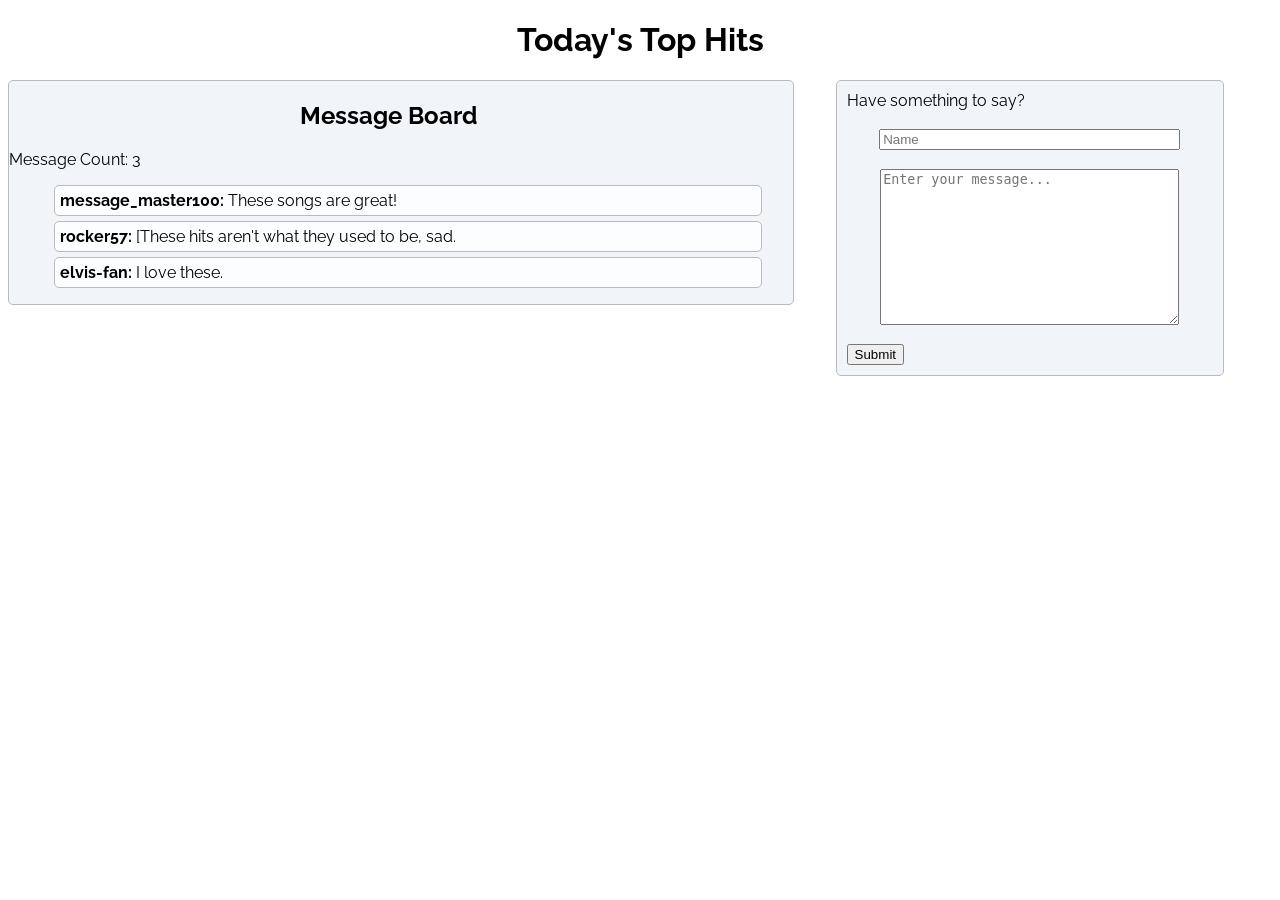
<file: index.html>
<!DOCTYPE html> 
<html lang="en">
  <head>
    <meta charset="utf-8">
    <title>Message board</title>
    <link rel="stylesheet" href="styles.css">
    <link href="https://fonts.googleapis.com/css?family=Raleway" rel="stylesheet">
    <script src="https://ajax.googleapis.com/ajax/libs/jquery/3.2.1/jquery.min.js"></script>
    <script type="text/javascript" src="script.js"></script>
  </head>
  <body>
    <div id='container'>
      <h1 id='title'>Today's Top Hits</h1>
      <div id='message-board' class="trans-box">
        <h2>Message Board</h2>
        Message Count: <span id='message-count'>3</span>
        <ul id='myUL'>
          <li class='message-box'><span class='name'>message_master100: </span>These songs are great!</li>
          <li class='message-box'><span class='name'>rocker57: </span>[These hits aren't what they used to be, sad.</li>
          <li class='message-box'><span class='name'>elvis-fan: </span>I love these.</li>
        </ul>
      </div>
      <div id='input-form' class="trans-box">
        <div id='message-title'>Have something to say?</div>
        <br>
        <form id='message-form'>
          <input class="center" id="input-name" type="text" placeholder='Name'><br>
          <textarea class="center" id="input-message" rows="10" placeholder='Enter your message...'></textarea><br>
          <input id='submit-button' type="submit" value="Submit">
        </form>
      </div>
    </div>
  </body>
</html>
</file>
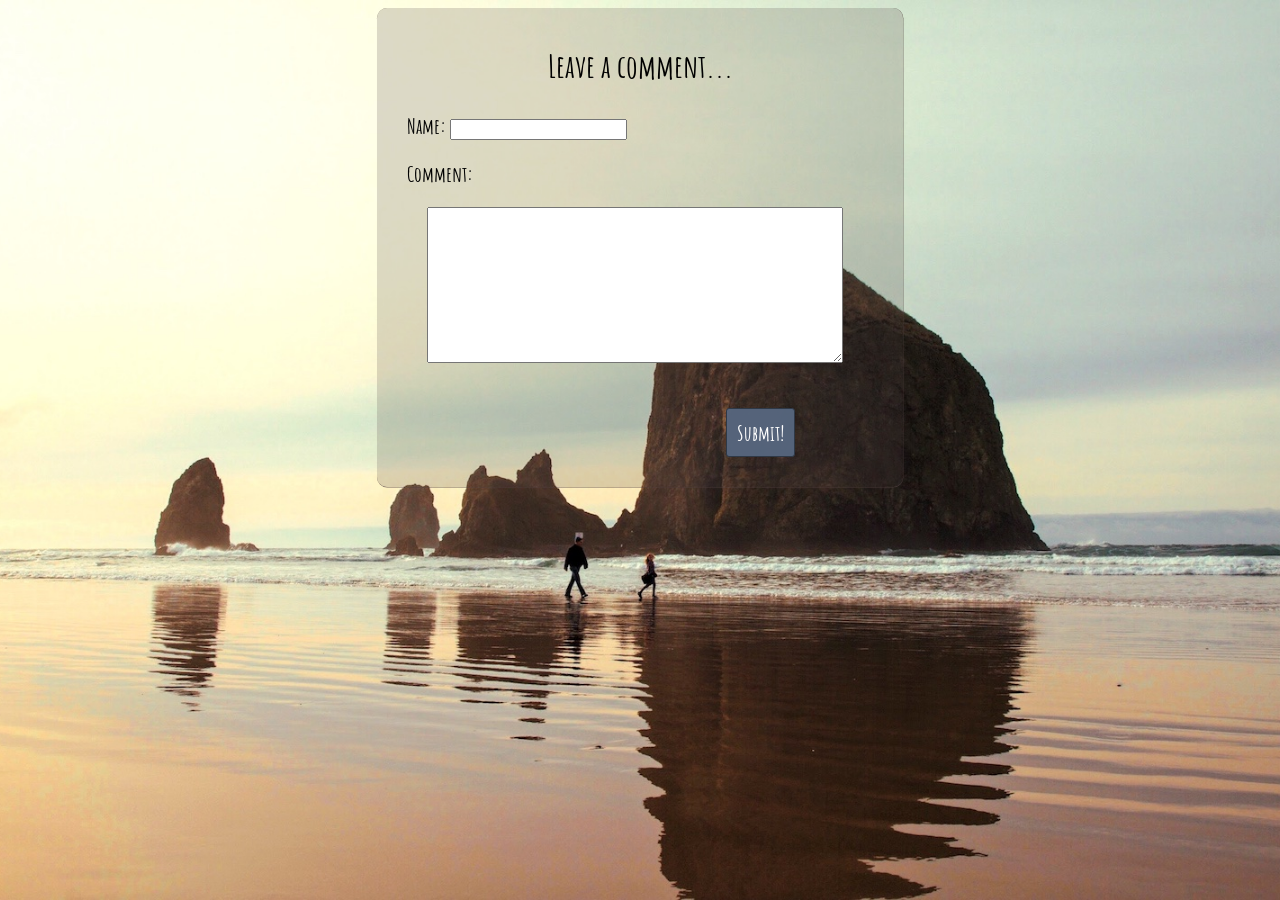
<file: practice/practice.html>
<!DOCTYPE html>
<html>
<head>
  <link rel="stylesheet" type="text/css" href="practice.css">
  <link href="https://fonts.googleapis.com/css?family=Amatic+SC" rel="stylesheet">
  <script src="https://ajax.googleapis.com/ajax/libs/jquery/3.2.1/jquery.min.js"></script>
  <script type="text/javascript" src="practice.js"></script>
  <title>Practice</title>
</head>
<body>
  <div id="form-box">
    <h2>Leave a comment...</h2>
    <form>
      <div class="field">
        Name: <input id="name" type="text" name="name"><br>
      </div>
      <div class="field">
        Comment: <br><textarea id="comment" rows="10" cols="40" class="field" ></textarea><br>
      </div>
      <div class="field button">
        <input type="submit" value="Submit!">
      </div>  
    </form>
  </div>
</body>
</html>
</file>
<file: styles.css>
/* Your CSS goes here */
body {
  font-family: 'Raleway', sans-serif;
}
h1 {
  text-align: center;
}
h2 {
  text-align: center;
}
.trans-box {
  border: 1px solid #bababa;
  border-radius: 5px;
  background-color: rgba(208, 221, 237, .3)
}
#message-board {
  width: 60%;
  display: inline-block;
  padding-right: 2%;

}
.message-box {
  list-style-type: none;
  padding: 5px;
  margin: 5px;
  border: 1px solid #bababa;
  border-radius: 5px;
  background-color: rgba(255, 255, 255, .8);
}
.name {
  font-weight: bold;
}
#input-form {
  width: 29%;
  display: inline-block;
  vertical-align: top;
  padding: 10px;
  margin-left: 3%;
}
.center {
  display: block;
  margin: 0 auto;
  width: 80%;
}

/*#container {
  position: fixed;
  width: 100%;
  height: 100%;
}



#title {
  text-align:center;
}

#message-board {
  width: 46%;
  height: auto;
  min-height: 80%;
  margin-top: 2%;
  margin-left: 2%;
  padding: 0;
  border:1px solid blue;
  background-color: #87CEFA; 
  float: left;
}

.message-box {
  width: 96%;
  height: auto;
  margin:2%;
  background-color: white;
  border-radius: 10px;
}

.message {
  width: 80%;
  height: 50%;
  font-size: 1em;
  padding-left: 2%;
  margin-bottom: 2%;
  margin-left: 6%;
}

.name {
  width: 80%;
  height: 40%;
  font-weight: bold; 
  font-size: 1em;
  padding-bottom: 2%;
  padding-left: 2%;
  margin-left:6%;
}

#input-form {
  width: 20%;
  min-width: 150px;
  min-height: 230px;
  height: 40%;
  margin-left: 10%;
  margin-top: 10%;
  border: 1px solid blue;
  background-color: #87CEFA; 
  padding: 0;
  float: left;
}

#input-name {
  width: 80%;
  margin-left: 10%;
  margin-top:10%;
  border-radius: 5px;
  padding: 0;
}

#input-message {
  width: 80%;
  margin-left: 10%;
  padding: 0;
  margin-top: 3%;
  border-radius: 5px;
}

#submit-button {
  width: 80%;
  margin-left: 10%;
  padding: 0;
}

#message-title {
  padding: 0;
  margin: 0;
  text-align: center;
}*/
</file>
<file: practice/practice.css>
body {
  background: url(images/paradise.jpg) no-repeat center center fixed; 
  -webkit-background-size: cover;
  -moz-background-size: cover;
  -o-background-size: cover;
  background-size: cover;
  font-family: 'Amatic SC', cursive;
}
#form-box {
  margin: 0 auto;
  padding: 10px;
  width: 40%;
  background-color: rgba(81, 64, 64, .2);
  box-shadow: .2px .2px .2px .2px rgba(81, 64, 64, .8);
  border-radius: 10px;
  font-size: 16pt;
  font-weight: bold;
}
h2 {
  text-align: center;
}
.field {
  margin: 20px;
  width: 90%;
}
.button input {
  font-family: 'Amatic SC', cursive;
  margin-left: 70%;
  background-color: rgba(87, 103, 127, .95);
  padding: 10px;
  color: white;
  font-size: 16pt;
  font-weight: bold;
  border: 1px solid #2f3947;
  border-radius: 3px;
}
.button input:hover {
  background-color: #2f3947;
}
</file>
